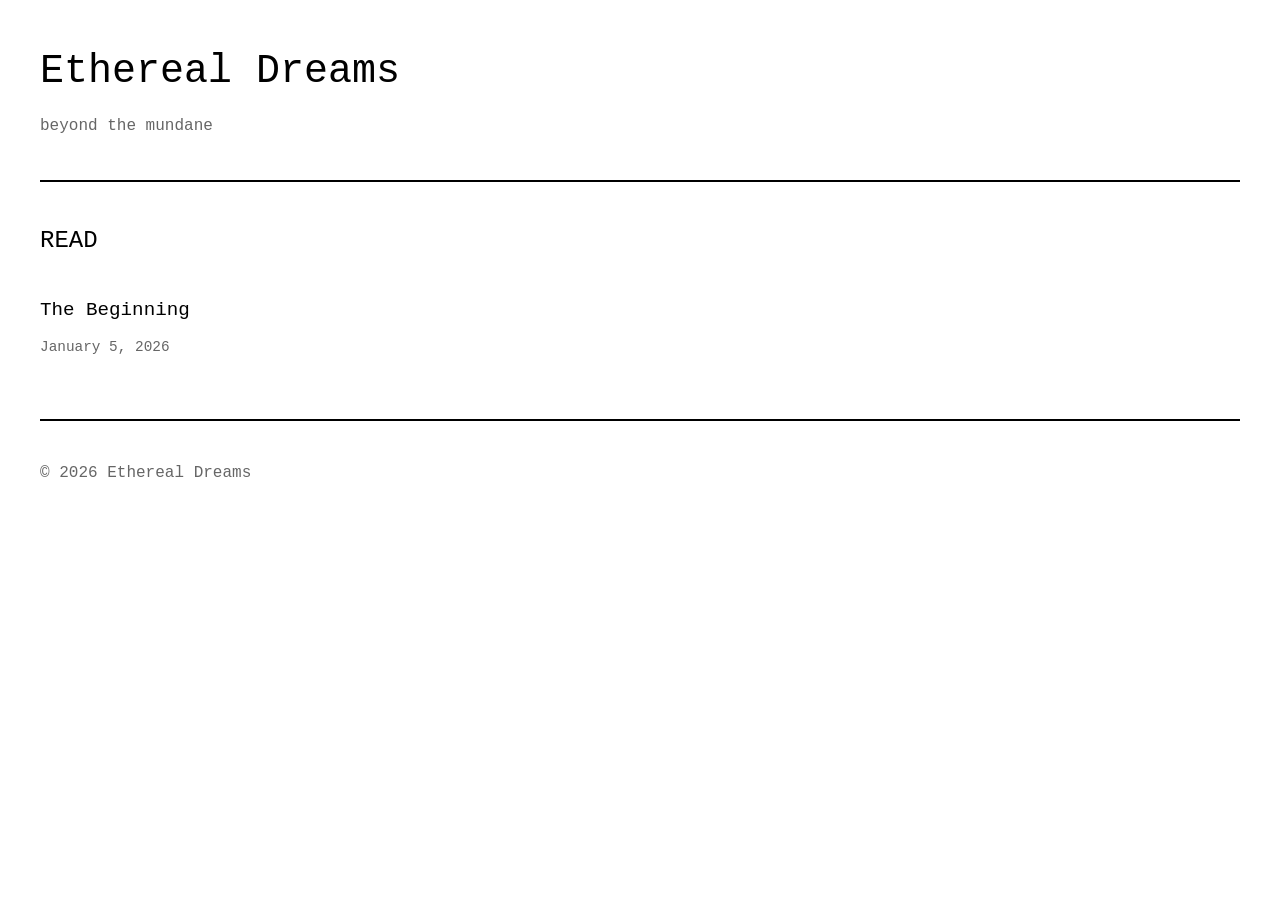
<file: index.html>
<!DOCTYPE html>
<html lang="en">
<head>
    <meta charset="UTF-8">
    <meta name="viewport" content="width=device-width, initial-scale=1.0">
    <title>Ethereal Dreams - Blog</title>
    <link rel="stylesheet" href="css/style.css">
</head>
<body>
    <div class="container">
        <header>
            <h1>Ethereal Dreams</h1>
            <p class="subtitle">beyond the mundane</p>
        </header>
        
        <main>
            <section class="blog-list">
                <h2>Read</h2>
                <ul id="blog-posts-list" class="posts-list">
                    <!-- Blog posts will be dynamically loaded here -->
                </ul>
            </section>
        </main>
        
        <footer>
            <p>&copy; <span id="current-year"></span> Ethereal Dreams</p>
        </footer>
    </div>
    
    <script src="js/blog.js"></script>
</body>
</html>
</file>
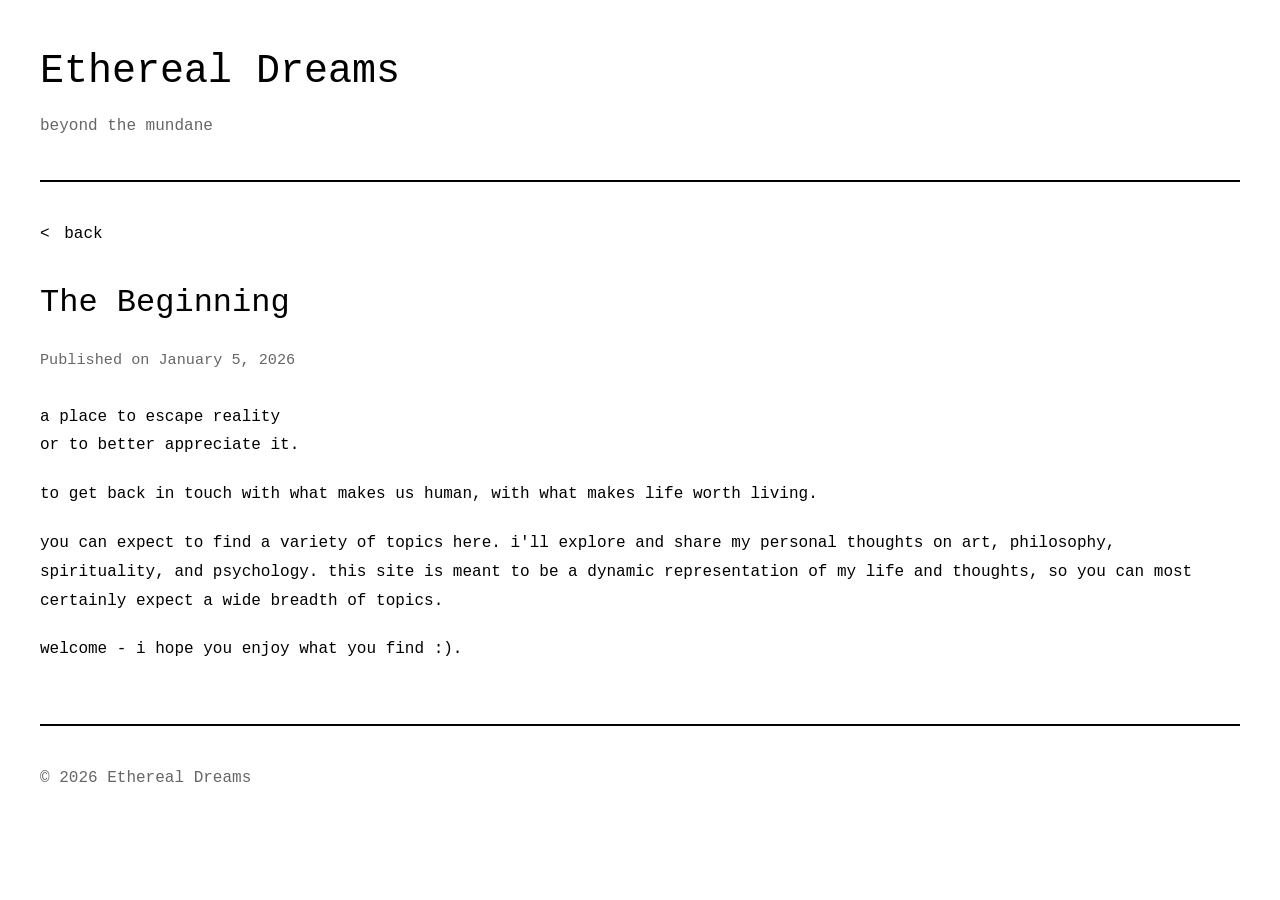
<file: posts/the-beginning.html>
<!DOCTYPE html>
<html lang="en">
<head>
    <meta charset="UTF-8">
    <meta name="viewport" content="width=device-width, initial-scale=1.0">
    <title>The Beginning - Ethereal Dreams</title>
    <link rel="stylesheet" href="../css/style.css">
</head>
<body>
    <div class="container">
        <header>
            <h1>Ethereal Dreams</h1>
            <p class="subtitle">beyond the mundane</p>
        </header>
        
        <main>
            <div class="post-content">
                <a href="../index.html" class="back-link">back</a>
                
                <h1>The Beginning</h1>
                <div class="post-meta">Published on January 5, 2026</div>
                
                <div class="post-body">
                    <p>a place to escape reality
                    <br>
                    or to better appreciate it.</p>
                    
                    <p>to get back in touch with what makes us human, with what makes life worth living.</p>
                    
                    <p>you can expect to find a variety of topics here. i'll explore and share my personal thoughts on art, philosophy, spirituality, and psychology. this site is meant to be a dynamic representation of my life and thoughts, so you can most certainly expect a wide breadth of topics.</p>

                    <p>welcome - i hope you enjoy what you find :).</p>
                </div>
            </div>
        </main>
        
        <footer>
            <p>&copy; <span id="current-year"></span> Ethereal Dreams</p>
        </footer>
    </div>
    <script>
        document.getElementById('current-year').textContent = new Date().getFullYear();
    </script>
</body>
</html>
</file>
<file: css/style.css>
* {
    margin: 0;
    padding: 0;
    box-sizing: border-box;
}

body {
    font-family: 'Courier New', Courier, 'Lucida Console', Monaco, monospace;
    line-height: 1.6;
    color: #000;
    background: #fff;
    min-height: 100vh;
    padding: 40px;
}

.container {
    width: 100%;
    max-width: none;
}

header {
    background: #fff;
    color: #000;
    padding: 0 0 40px 0;
    text-align: left;
    border-bottom: 2px solid #000;
    margin-bottom: 40px;
}

header h1 {
    font-size: 2.5em;
    margin-bottom: 10px;
    font-weight: normal;
    letter-spacing: 0;
    /* text-transform: uppercase; */
}

.subtitle {
    font-size: 1em;
    color: #666;
    font-weight: normal;
}

main {
    padding: 0;
}

.blog-list h2 {
    font-size: 1.5em;
    margin-bottom: 30px;
    color: #000;
    font-weight: normal;
    text-transform: uppercase;
}

.posts-list {
    list-style: none;
}

.posts-list li {
    margin-bottom: 20px;
    border-bottom: 1px solid #ddd;
    padding-bottom: 20px;
}

.posts-list li:last-child {
    border-bottom: none;
    margin-bottom: 0;
    padding-bottom: 0;
}

.posts-list a {
    text-decoration: none;
    color: #000;
    font-size: 1.2em;
    display: block;
    padding: 5px 0;
}

.posts-list a:hover {
    text-decoration: underline;
}

.posts-list .post-date {
    font-size: 0.9em;
    color: #666;
    margin-top: 5px;
}

footer {
    background: #fff;
    padding: 40px 0 0 0;
    text-align: left;
    color: #666;
    border-top: 2px solid #000;
    margin-top: 60px;
}

/* Blog post page styles */
.post-content {
    padding: 0;
}

.post-content h1 {
    font-size: 2em;
    margin-bottom: 20px;
    color: #000;
    font-weight: normal;
    /* text-transform: uppercase; */
}

.post-content .post-meta {
    color: #666;
    margin-bottom: 30px;
    font-size: 0.95em;
}

.post-content .post-body {
    font-size: 1em;
    line-height: 1.8;
    color: #000;
}

.post-content .post-body p {
    margin-bottom: 20px;
}

.back-link {
    display: inline-block;
    margin-bottom: 30px;
    color: #000;
    text-decoration: none;
    font-size: 1em;
}

.back-link:hover {
    text-decoration: underline;
}

.back-link::before {
    content: "< ";
    margin-right: 5px;
}

/* Responsive design */
@media (max-width: 600px) {
    body {
        padding: 20px;
    }
    
    header h1 {
        font-size: 1.8em;
    }
    
    .post-content h1 {
        font-size: 1.5em;
    }
}
</file>
